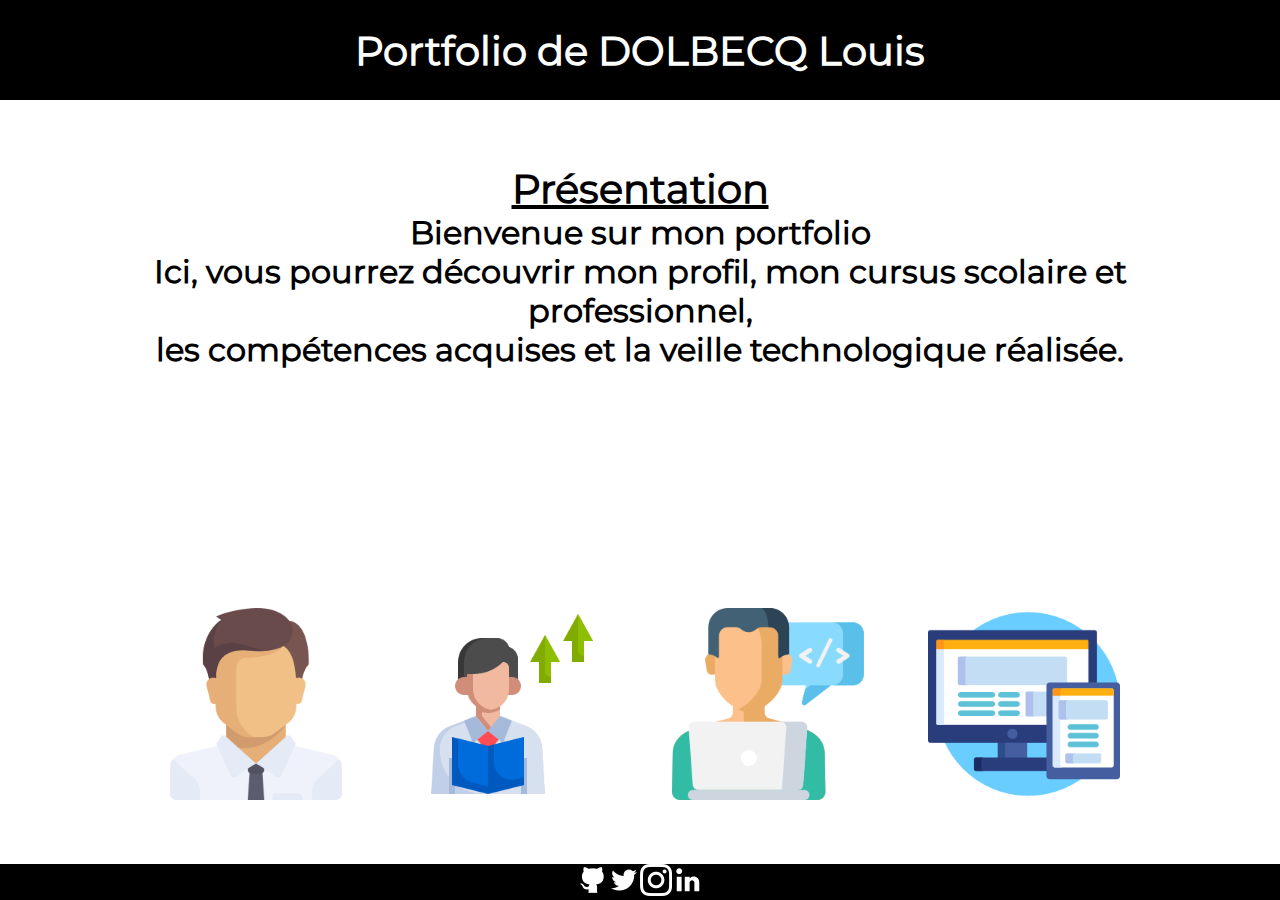
<file: index.html>
<!DOCTYPE html>
<html lang="fr">
    <head>
        <meta charset="utf-8">
        <meta name="viewport" content="width=device-width, initial-scale=1.0">
        <title>Portfolio de DOLBECQ Louis - Accueil</title>
        <link rel="shortcut icon" type="image/x-icon" href="img/favicon.ico">
        <link rel="stylesheet" href="css+font/stylesheet-index.css">
    </head>
    <body>
        <header class="header">
            <h1>Portfolio de DOLBECQ Louis</h1>
        </header>
        <div class="texte"> 
            <h2>Présentation </h2>
            <p>Bienvenue sur mon portfolio</p>
            <p> Ici, vous pourrez découvrir mon profil, mon cursus scolaire et professionnel,<br> les compétences acquises et la veille technologique réalisée.</p>
        </div>
        <div class="navbar">
            <div class="profile">
                <a href="profile.html"> 
                    <div class="profile-interne">
                        <div class="profile-facade">
                            <img alt="Profil" src="img/navbar-icon/profile.png" width="192" height="192">
                        </div>
                        <div class="profile-arriere">
                            <h2>Profil</h2>
                        </div>
                    </div>
                </a>
            </div>
            <div class="cursus">
                <a href="cursus.html">
                    <div class="cursus-interne">
                        <div class="cursus-facade">
                            <img alt="Cursus professionnel" src="img/navbar-icon/professional-dev.png" width="192" height="192"> 
                        </div>
                        <div class="cursus-arriere">
                            <h2>Cursus scolaire et professionnel</h2>
                        </div>
                    </div>
                </a>
            </div>
            <div class="skills">
                <a href="skills.html"> 
                    <div class="skills-interne">
                        <div class="skills-facade">
                            <img alt="Compétences et acquis" src="img/navbar-icon/skills-dev.png" width="192" height="192">
                        </div>
                        <div class="skills-arriere">
                            <h2>Compétences et acquis</h2>
                        </div>
                    </div>
                </a>
            </div>
            <div class="techno-watching">
                <a href="tech.html">
                    <div class="techno-watching-interne">
                        <div class="techno-watching-facade">
                            <img alt="Veille technologique" src="img/navbar-icon/technology-news-watching.png" width="192" height="192">
                        </div>
                        <div class="techno-watching-arriere">
                            <h2>Veille technologique</h2>
                        </div>
                    </div>
                </a>
            </div> 
        </div>
        <footer class="footer">
            <div class="footer-content-center">
                <a href="https://github.com/L-Dlbcq"><img src="img/footer-icon/github-wh.png" class="github" alt="Icône Github" width="32" height="32" onmouseover="this.src='img/footer-icon/github-bk.png'" onmouseout="this.src='img/footer-icon/github-wh.png'"></a>
                <a href="https://twitter.com/l_s_d_l_c"><img src="img/footer-icon/twitter-wh.png" class="twitter" alt="Icône Twitter" width="32" height="32" onmouseover="this.src='img/footer-icon/twitter-bk.png'" onmouseout="this.src='img/footer-icon/twitter-wh.png'"></a>
                <a href="https://www.instagram.com/l_s_d_l_c/"><img src="img/footer-icon/ig-wh.png" class="instagram" alt=" Icône Instgram " width="32" height="32" onmouseover="this.src='img/footer-icon/ig-bk.png'" onmouseout="this.src='img/footer-icon/ig-wh.png'"></a>
                <a href="https://fr.linkedin.com/in/louis-dolbecq"><img src="img/footer-icon/linkedin-wh.png" class="linkedin" alt=" Icône LinkedIn " width="32" height="32" onmouseover="this.src='img/footer-icon/linkedin-bk.png'" onmouseout="this.src='img/footer-icon/linkedin-wh.png'"></a>
            </div>
        </footer>
    </body>
</html>
</file>
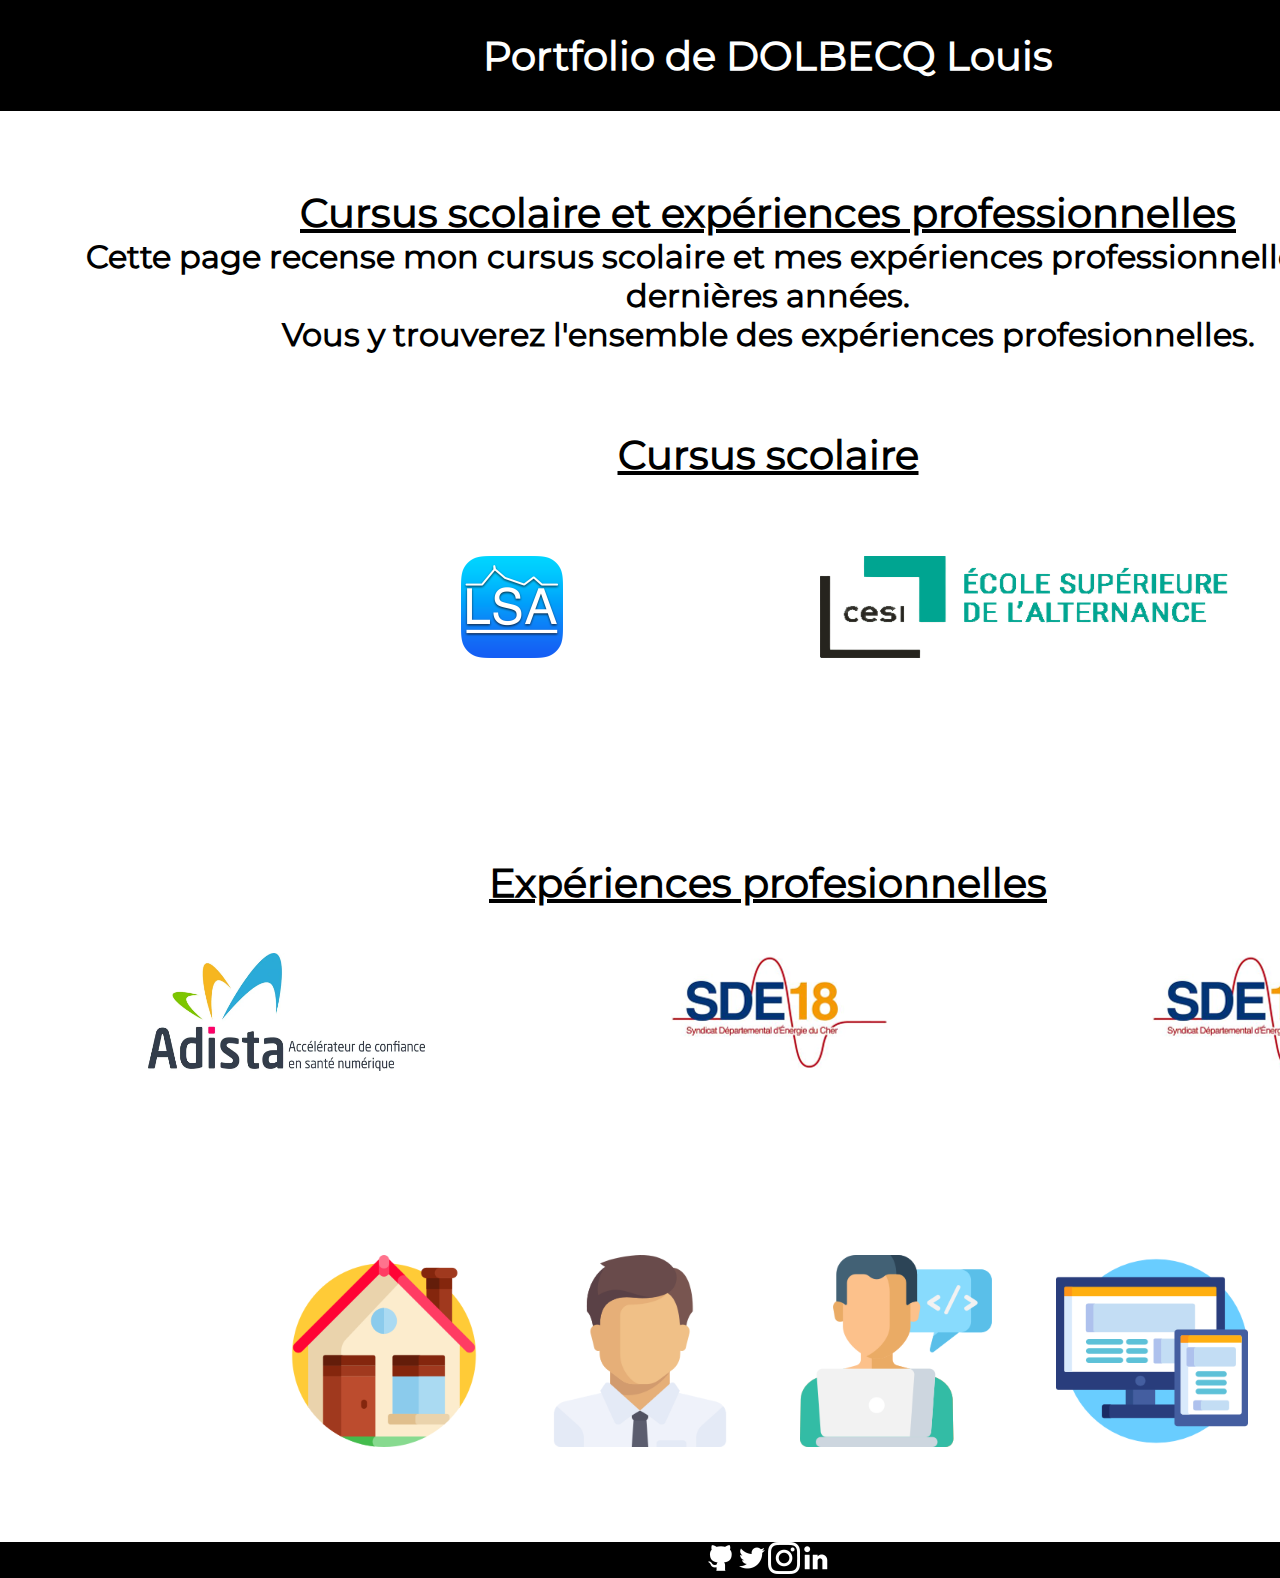
<file: cursus.html>
<!DOCTYPE html>
<html lang="fr">
    <head>
        <meta charset="utf-8">
        <meta name="viewport" content="width=device-width, initial-scale=1.0">
        <title>Portfolio de DOLBECQ Louis - Cursus </title>
        <link rel="shortcut icon" type="image/x-icon" href="img/favicon.ico">
        <link rel="stylesheet" href="css+font/stylesheet-cursus.css">
    </head>
    <body>
        <header class="header">
            <h1>Portfolio de DOLBECQ Louis</h1>
        </header>
        <div class="texte-1"> 
            <h2>Cursus scolaire et expériences professionnelles </h2>
            <p>Cette page recense mon cursus scolaire et mes expériences professionnelles sur les 2 dernières années.<br></p>
            <p> Vous y trouverez l'ensemble des expériences profesionnelles.</p>
        </div>
        <div class="texte-2">
            <div class="cursus-scolaire">
                <h2>Cursus scolaire</h2>
            </div>
        </div>
        <div class="school">
            <div class="LSA">
                <a href="https://www.lycee-sidoine-apollinaire.fr/"> 
                    <div class="LSA-interne">
                        <div class="LSA-facade">
                            <img alt="Logo LSA" src="img/cursus-img/LSA.png" width="102" height="102">
                        </div>
                        <div class="LSA-arriere">
                            <h2>Lycée Sidoine Apollinaire - BTS SIO SISR</h2>
                            <h3> Année de préparation du diplôme: 2020-2022</h3>
                            <h3> Anné d'obtention du diplôme: 2022</h3>
                            <h3>Mention: Obtenue</h3>
                            <h3>Nombre de stage réalisés: 2 sur 2</h3><br>
                            <p><a href="https://bit.ly/3tA7pd0">Définition du diplôme par ONISEP</a></p>
                        </div>
                    </div>
                </a>
            </div>
            <div class="CESI">
                <a href="https://orleans.cesi.fr/"> 
                    <div class="CESI-interne">
                        <div class="CESI-facade">
                            <img alt="Logo CESI" src="img/cursus-img/CESI.png" width="408" height="102">
                        </div>
                        <div class="CESI-arriere">
                            <h2>CESI Campus d'Orléans - Bachelor ASR</h2>
                            <h3> Année de préparation du diplôme: 2022-2023</h3>
                            <h3> Anné d'obtention du diplôme: 2023</h3>
                            <h3>Mention: Inconnu</h3>
                            <h3>En alternance</h3><br>
                            <p><a href="https://bit.ly/3SZMISQ">Définition du diplôme par CESI</a></p>
                        </div>
                    </div>
                </a>
            </div>
        </div>
        <div class="texte-3">
        <h2> Expériences profesionnelles </h2>
        </div>
        <div class="professionnal">
            <div class="ADISTA">
                <a href="https://adista.fr/"> 
                    <div class="ADISTA-interne">
                        <div class="ADISTA-facade">
                            <img alt="Logo ADISTA" src="img/cursus-img/ADISTA.png" width="277" height="118">
                        </div>
                        <div class="ADISTA-arriere">
                            <h2>ADISTA - Alternance 1ère année</h2>
                            <h3>Période: 03/10/2022 au 08/09/2023</h3>
                            <h3>Tuteur: BARLET Florent</h3>
                        </div>
                    </div>
                </a>
            </div>
            <div class="SDE18">
                <a href="https://www.sde18.com/"> 
                    <div class="SDE18-interne">
                        <div class="SDE18-facade">
                            <img alt="Logo SDE18" src="img/cursus-img/SDE18.png" width="277" height="118">
                        </div>
                        <div class="SDE18-arriere">
                            <h2>SDE18 - Stage de 1ère année</h2>
                            <h3>Période: 25/05/2021 au 25/06/2021</h3>
                            <h3>Maitre de stage: LEJOSNE Eric</h3>
                            <h3>Tâches réalisées: Gestion de parc, Campagne cybersécurité, Pare-Feu STORMSHIELD</h3>
                        </div>
                    </div>
                </a>
            </div>
            <div class="SDE18">
                <a href="https://www.sde18.com/"> 
                    <div class="SDE18-interne">
                        <div class="SDE18-facade">
                            <img alt="Logo SDE18" src="img/cursus-img/SDE18.png" width="277" height="118">
                        </div>
                        <div class="SDE18-arriere">
                            <h2>SDE18 - Stage de 2ème année</h2>
                            <h3>Période: 03/01/2022 au 11/02/2022</h3>
                            <h3>Maitre de stage: LEJOSNE Eric</h3>
                            <h3>Tâches réalisées: Gestion de contrat, Création de script, Mise en service GLPI</h3>
                        </div>
                    </div>
                </a>
            </div>
        </div>       
        <div class="navbar">
            <div class="home">
                <a href="index.html"> 
                    <div class="home-interne">
                        <div class="home-facade">
                            <img alt="Accueil" src="img/navbar-icon/home.png" width="192" height="192">
                        </div>
                        <div class="home-arriere">
                            <h2>Accueil</h2>
                        </div>
                    </div>
                </a>
            </div>
            <div class="profile">
                <a href="profile.html"> 
                    <div class="profile-interne">
                        <div class="profile-facade">
                            <img alt="Profil" src="img/navbar-icon/profile.png" width="192" height="192">
                        </div>
                        <div class="profile-arriere">
                            <h2>Profil</h2>
                        </div>
                    </div>
                </a>
            </div>
            <div class="skills">
                <a href="skills.html"> 
                    <div class="skills-interne">
                        <div class="skills-facade">
                            <img alt="Compétences et acquis" src="img/navbar-icon/skills-dev.png" width="192" height="192">
                        </div>
                        <div class="skills-arriere">
                            <h2>Compétences et acquis</h2>
                        </div>
                    </div>
                </a>
            </div>
            <div class="techno-watching">
                <a href="tech.html">
                    <div class="techno-watching-interne">
                        <div class="techno-watching-facade">
                            <img alt="Veille technologique" src="img/navbar-icon/technology-news-watching.png" width="192" height="192">
                        </div>
                        <div class="techno-watching-arriere">
                            <h2>Veille technologique</h2>
                        </div>
                    </div>
                </a>
            </div> 
        </div>
        <footer class="footer">
            <div class="footer-content-center">
                <a href="https://github.com/L-Dlbcq"><img src="img/footer-icon/github-wh.png" class="github" alt="Icône Github" width="32" height="32" onmouseover="this.src='img/footer-icon/github-bk.png'" onmouseout="this.src='img/footer-icon/github-wh.png'"></a>
                <a href="https://twitter.com/l_s_d_l_c"><img src="img/footer-icon/twitter-wh.png" class="twitter" alt="Icône Twitter" width="32" height="32" onmouseover="this.src='img/footer-icon/twitter-bk.png'" onmouseout="this.src='img/footer-icon/twitter-wh.png'"></a>
                <a href="https://www.instagram.com/l_s_d_l_c/"><img src="img/footer-icon/ig-wh.png" class="instagram" alt=" Icône Instgram " width="32" height="32" onmouseover="this.src='img/footer-icon/ig-bk.png'" onmouseout="this.src='img/footer-icon/ig-wh.png'"></a>
                <a href="https://fr.linkedin.com/in/louis-dolbecq"><img src="img/footer-icon/linkedin-wh.png" class="linkedin" alt=" Icône LinkedIn " width="32" height="32" onmouseover="this.src='img/footer-icon/linkedin-bk.png'" onmouseout="this.src='img/footer-icon/linkedin-wh.png'"></a>
            </div>
        </footer>
    </body>
</html>
</file>
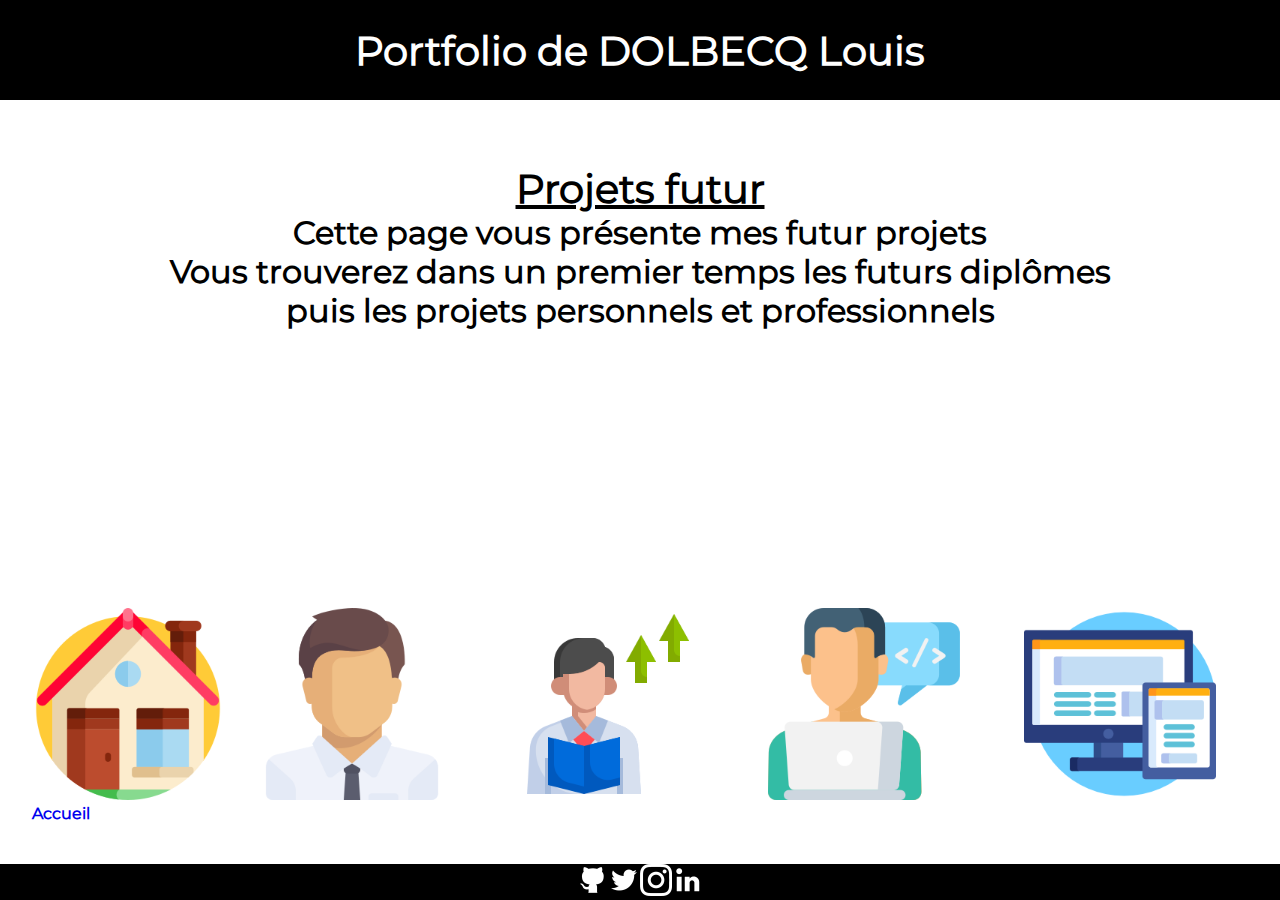
<file: project.html>
<!DOCTYPE html>

<html lang="fr">
    <head>

        <meta charset="utf-8">

        <meta name="viewport" content="width=device-width, initial-scale=1.0">

        <title>Portfolio de DOLBECQ Louis - Projet futur</title>

        <link rel="shortcut icon" type="image/x-icon" href="img/favicon.ico">

        <link rel="stylesheet" href="css+font/stylesheet-index.css">

    </head>

    <body>

        <header class="header">

            <h1>Portfolio de DOLBECQ Louis</h1>

        </header>

        <div class="texte"> 
            <h2>Projets futur </h2>
            <p>Cette page vous présente mes futur projets </p>
            <p> Vous trouverez dans un premier temps les futurs diplômes<br> puis les projets personnels et professionnels</p>
        </div>

        <div class="navbar">

            <div class="home">
                <a href="index.html"> 
                    <div class="home-interne">
                        <div class="home-facade">
                            <img alt="Accueil" src="img/navbar-icon/home.png" width="192" height="192">
                        </div>
                        <div class="home-arriere">
                            <h2>Accueil</h2>
                        </div>
                    </div>
                </a>
            </div>
            
            <div class="profile">
                <a href="profile.html"> 
                    <div class="profile-interne">
                        <div class="profile-facade">

                            <img alt="Profil" src="img/navbar-icon/profile.png" width="192" height="192">

                        </div>

                        <div class="profile-arriere">

                            <h2>Profile</h2>

                        </div>
                    </div>
                </a>
            </div>

            <div class="cursus">
                <a href="cursus.html">
                    <div class="cursus-interne">
                        <div class="cursus-facade">

                            <img alt="Cursus professionnel" src="img/navbar-icon/professional-dev.png" width="192" height="192"> 

                        </div>

                        <div class="cursus-arriere">

                            <h2>Cursus scolaire et professionnel</h2>

                        </div>
                    </div>
                </a>
            </div>

            <div class="skills">
                <a href="skills.html"> 
                    <div class="skills-interne">
                        <div class="skills-facade">

                            <img alt="Compétences et acquis" src="img/navbar-icon/skills-dev.png" width="192" height="192">

                        </div>

                        <div class="skills-arriere">

                            <h2>Compétences et acquis</h2>

                        </div>
                    </div>
                </a>
            </div>

            <div class="techno-watching">
                <a href="tech.html">
                    <div class="techno-watching-interne">
                        <div class="techno-watching-facade">

                            <img alt="Veille technologique" src="img/navbar-icon/technology-news-watching.png" width="192" height="192">

                        </div>

                        <div class="techno-watching-arriere">

                            <h2>Veille technologique</h2>

                        </div>
                    </div>
                </a>
            </div> 
        </div>

        <footer class="footer">

            <div class="footer-content-center">
                <a href="https://github.com/L-Dlbcq"><img src="img/footer-icon/github-wh.png" class="github" alt="Icône Github" width="32" height="32" onmouseover="this.src='img/footer-icon/github-bk.png'" onmouseout="this.src='img/footer-icon/github-wh.png'"></a>
                <a href="https://twitter.com/l_s_d_l_c"><img src="img/footer-icon/twitter-wh.png" class="twitter" alt="Icône Twitter" width="32" height="32" onmouseover="this.src='img/footer-icon/twitter-bk.png'" onmouseout="this.src='img/footer-icon/twitter-wh.png'"></a>
                <a href="https://www.instagram.com/l_s_d_l_c/"><img src="img/footer-icon/ig-wh.png" class="instagram" alt=" Icône Instgram " width="32" height="32" onmouseover="this.src='img/footer-icon/ig-bk.png'" onmouseout="this.src='img/footer-icon/ig-wh.png'"></a>
                <a href="https://fr.linkedin.com/in/louis-dolbecq"><img src="img/footer-icon/linkedin-wh.png" class="linkedin" alt=" Icône LinkedIn " width="32" height="32" onmouseover="this.src='img/footer-icon/linkedin-bk.png'" onmouseout="this.src='img/footer-icon/linkedin-wh.png'"></a>
            </div>

        </footer>

    </body>

</html>
</file>
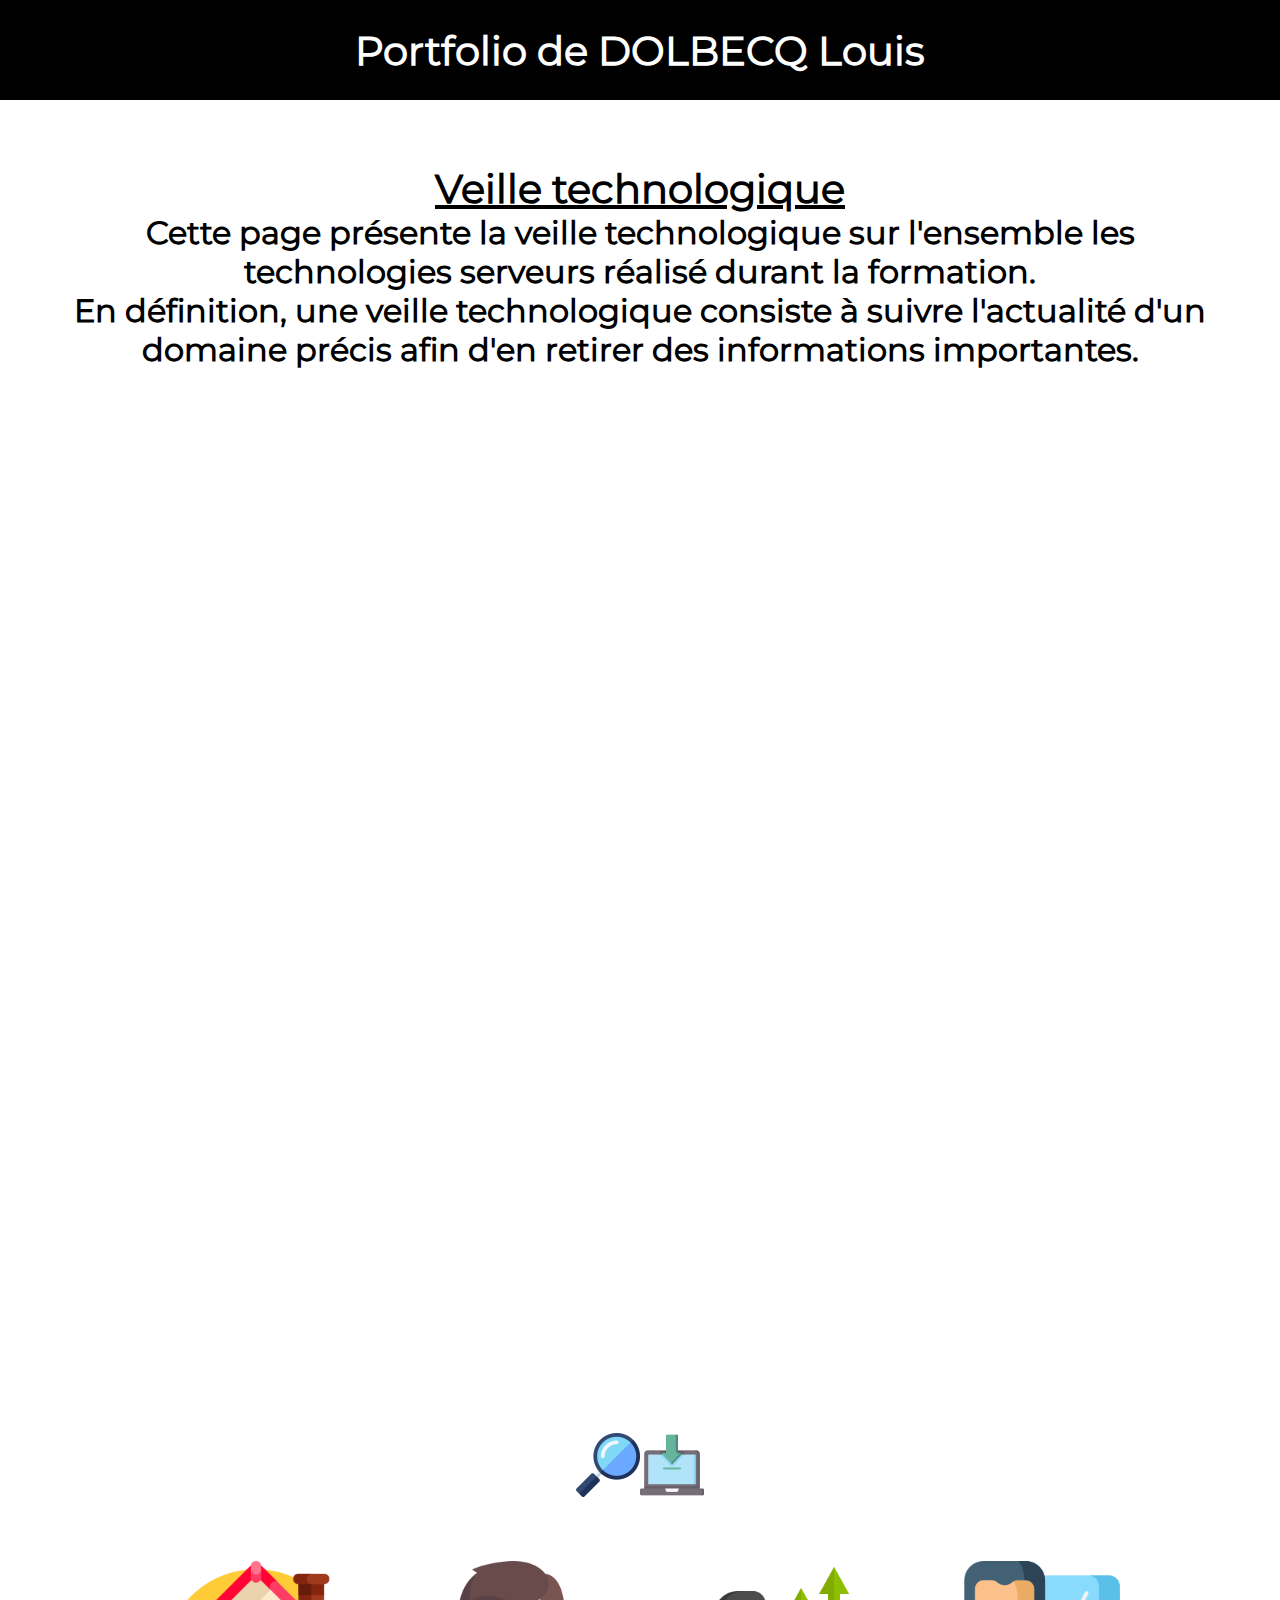
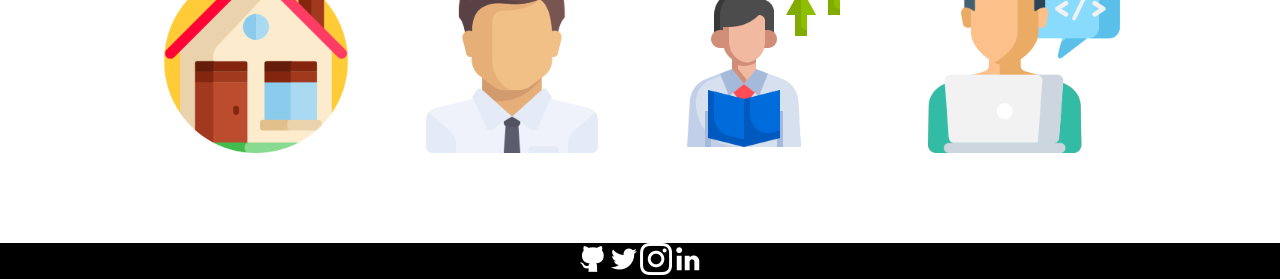
<file: tech.html>
<!DOCTYPE html>
<html lang="fr">
    <head>
        <meta charset="utf-8">
        <meta name="viewport" content="width=device-width, initial-scale=1.0">
        <title>Portfolio de DOLBECQ Louis - Veille technologique </title>
        <link rel="shortcut icon" type="image/x-icon" href="img/favicon.ico">
        <link rel="stylesheet" href="css+font/stylesheet-tech.css">
    </head>
    <body>
        <header class="header">
            <h1>Portfolio de DOLBECQ Louis</h1>
        </header>
        <div class="texte"> 
            <h2>Veille technologique </h2>
            <p>Cette page présente la veille technologique sur l'ensemble les technologies serveurs réalisé durant la formation.<br></p>
            <p>En définition, une veille technologique consiste à suivre l'actualité d'un domaine précis afin d'en retirer des informations importantes.</p>
        </div>
        <div class="pdf">
            <iframe src="pdf/tech.pdf#toolbar=0&view=FitH" width="800" height="1000" ></iframe>
        </div>
        <div class="pdf-navbar">
            <div class="pdf-viewing">
                <a href="https://bit.ly/3imnGx0"> 
                    <div class="pdf-viewing-interne">
                        <div class="pdf-viewing-facade">
                            <img alt="Afficher" src="img/pdf-icon/viewing.png" width="64" height="64">
                        </div>
                        <div class="pdf-viewing-arriere">
                            <h2>Afficher</h2>
                        </div>
                    </div>
                </a>
            </div>
            <div class="pdf-dl">
                <a href="https://bit.ly/3KVEOpI"> 
                    <div class="pdf-dl-interne">
                        <div class="pdf-dl-facade">
                            <img alt="Télécharger" src="img/pdf-icon/download.png" width="64" height="64">
                        </div>
                        <div class="pdf-dl-arriere">
                            <h2>Télécharger</h2>
                        </div>
                    </div>
                </a>
            </div>
        </div>
        <div class="navbar">
            <div class="home">
                <a href="index.html"> 
                    <div class="home-interne">
                        <div class="home-facade">
                            <img alt="Accueil" src="img/navbar-icon/home.png" width="192" height="192">
                        </div>
                        <div class="home-arriere">
                            <h2>Accueil</h2>
                        </div>
                    </div>
                </a>
            </div>
            <div class="profile">
                <a href="profile.html"> 
                    <div class="profile-interne">
                        <div class="profile-facade">
                            <img alt="Profil" src="img/navbar-icon/profile.png" width="192" height="192">
                        </div>
                        <div class="profile-arriere">
                            <h2>Profil</h2>
                        </div>
                    </div>
                </a>
            </div>
            <div class="cursus">
                <a href="cursus.html">
                    <div class="cursus-interne">
                        <div class="cursus-facade">
                            <img alt="Cursus professionnel" src="img/navbar-icon/professional-dev.png" width="192" height="192"> 
                        </div>
                        <div class="cursus-arriere">
                            <h2>Cursus scolaire et professionnel</h2>
                        </div>
                    </div>
                </a>
            </div>
            <div class="skills">
                <a href="skills.html"> 
                    <div class="skills-interne">
                        <div class="skills-facade">
                            <img alt="Compétences et acquis" src="img/navbar-icon/skills-dev.png" width="192" height="192">
                        </div>
                        <div class="skills-arriere">
                            <h2>Compétences et acquis</h2>
                        </div>
                    </div>
                </a>
            </div>
        </div>
        <footer class="footer">
            <div class="footer-content-center">
                <a href="https://github.com/L-Dlbcq"><img src="img/footer-icon/github-wh.png" class="github" alt="Icône Github" width="32" height="32" onmouseover="this.src='img/footer-icon/github-bk.png'" onmouseout="this.src='img/footer-icon/github-wh.png'"></a>
                <a href="https://twitter.com/l_s_d_l_c"><img src="img/footer-icon/twitter-wh.png" class="twitter" alt="Icône Twitter" width="32" height="32" onmouseover="this.src='img/footer-icon/twitter-bk.png'" onmouseout="this.src='img/footer-icon/twitter-wh.png'"></a>
                <a href="https://www.instagram.com/l_s_d_l_c/"><img src="img/footer-icon/ig-wh.png" class="instagram" alt=" Icône Instgram " width="32" height="32" onmouseover="this.src='img/footer-icon/ig-bk.png'" onmouseout="this.src='img/footer-icon/ig-wh.png'"></a>
                <a href="https://fr.linkedin.com/in/louis-dolbecq"><img src="img/footer-icon/linkedin-wh.png" class="linkedin" alt=" Icône LinkedIn " width="32" height="32" onmouseover="this.src='img/footer-icon/linkedin-bk.png'" onmouseout="this.src='img/footer-icon/linkedin-wh.png'"></a>
            </div>

        </footer>
    </body>
</html>
</file>
<file: css+font/stylesheet-index.css>
/*DECLARATION FONT*/
@font-face{
    font-family: "Montserrat";
    src: url('Montserrat-Regular.ttf');
}



/*SUPPRESSION BARRE BLANCHES*/
* {
    margin: 0;
    padding: 0;
    border: 0;
    outline: 0;
    font-size: 100%;
    vertical-align: baseline;
    background: transparent;
}


/*HTML*/
html{
    height: 100%;
}


/*DIV header*/
.header {
    padding: 2.01%;
    background: black;
    color: black;
    font-size: 250%;
    font-family: 'Montserrat';
}
.header h1{
    text-align: center;
    color: white;
}
.header p{
    text-align: center;
}


/*BODY*/
body{
    display: grid;
    grid-template-rows: auto 1fr auto;
    height: 100%;
}



/*DIV texte ET texte-PPE */
.texte {
    font-family: 'Montserrat';
    color: black;
    padding: 5%;
    display: block;
    text-align: center;
}

.texte h2{
    text-decoration: underline;
    font-size: 250%;
}

.texte p{
    font-size: 200%;
    font-weight: bolder;
}

.texte-PPE, .texte-SitPro {
    font-family: 'Montserrat';
    color: black;
    padding-bottom: 2%;
    display: block;
    text-align: center;
}

.texte-PPE h2, .texte-SitPro{
    text-decoration: underline;
    font-size: 250%;
}



/*NAVBAR*/
.navbar{
    font-family: 'Montserrat';
    color: black;
    float: none;
    top: 50%;
    left: 50%;
    display: flex;
    justify-content: center;

}

.navbar a{
    text-decoration: none;
}


/*CARTE NAVBAR*/
.profile, .cursus, .skills, .techno-watching {
    background-color: transparent;
    width: 256px;
    height: 256px;
    perspective: 1000px;
    font-family: 'Montserrat';
    font-size: 140%;

}

.profile-interne, .cursus-interne, .skills-interne, .techno-watching-interne  {
    position: relative;
    width: 100%;
    height: 100%;
    text-align: center;
    transition: transform 0.8s;
    transform-style: preserve-3d;
}

.profile:hover .profile-interne,  .cursus:hover .cursus-interne , .skills:hover .skills-interne , .techno-watching:hover .techno-watching-interne {
    transform: rotateY(180deg);
}

.profile-facade, .cursus-facade, .skills-facade, .techno-watching-facade, .profile-arriere, .cursus-arriere, .skills-arriere, .techno-watching-arriere {
    position: absolute;
    width: 100%;
    height: 100%;
    -webkit-backface-visibility: hidden;
    backface-visibility: hidden;
    transform: rotateX(0deg);
}

.profile-facade, .cursus-facade, .skills-facade, .techno-watching-facade {
    background-color: #fff;
    color: black;
}

.profile-arriere, .cursus-arriere, .skills-arriere, .techno-watching-arriere {
    background-color: black;
    color: white;
    font-weight: bold;
    transform: rotateY(180deg);
}                    


/*FOOTER*/
.footer {
    position: sticky;
    width:100%;
    height: 100%;
    background-color: black;
    text-align: center;
}

.footer-content-center{
    display: flex;
    padding: 0;
    justify-content: center;
}


/*CARTE FOOTER*/
.github:hover, .twitter:hover, .instagram:hover, .linkedin:hover {
    background-color:lightgray;
}
</file>
<file: css+font/stylesheet-cursus.css>
/*DECLARATION FONT*/
@font-face{     
    font-family: "Montserrat";     
    src: url('Montserrat-Regular.ttf'); 
}



/*SUPPRESSION BARRE BLANCHES*/
* {
    margin: 0;
    padding: 0;
    border: 0;
    outline: 0;
    font-size: 100%;
    vertical-align: baseline;
    background: transparent;
}


/*HTML*/
html{
    height: 100%;
}


/*DIV header*/
.header {
    padding: 2.01%;
    background: black;
    color: black;
    font-size: 250%;
    font-family: 'Montserrat';
}
.header h1{
    text-align: center;
    color: white;
}
.header p{
    text-align: center;
}


/*BODY*/
body{
    display: grid;
    grid-template-rows: auto 1fr auto;
    height: 100%;
}


/*DIV texte-1, texte-2 ET texte-3*/
.texte-1, .texte-2, .texte-3 {
    font-family: 'Montserrat';
    color: black;
    display: block;
    text-align: center;
}

.texte-1 h2, .texte-2 h2, .texte-3 h2{
    text-decoration: underline;
    font-size: 250%;
}

.texte-1 p{
    font-size: 200%;
    font-weight: bolder;
}

.texte-1{
    padding: 5%;
}


/*DIV cursus-scolaire*/
.cursus-scolaire{
    font-family: 'Montserrat';
    color: black;
    display: block;
    text-align: center;
    padding-bottom: 2%;
}

.cursus-scolaire h2{
    text-decoration: underline;
    font-size: 250%;
}


/*DIV school ET professionnal*/
.school, .professionnal{                     
    font-family: 'Montserrat';
    color: black;
    float: none;
    top: 50%;
    left: 50%;
    display: flex;
    justify-content: center;
    font-size: 150%;
    padding: 3%;
}

.school a, .professionnal a{
    text-decoration: none;
}


/*CARTE LSA, CESI, SDE18 et ADISTA*/
.LSA a, .SDE18 a, .CESI a, .ADISTA a{
    text-decoration: none;
    color: white;

}

.LSA p, .SDE18 p, .CESI p, .ADISTA p {
    font-style: italic;
    text-decoration: underline;
}

.SDE18 {
    background-color: transparent;
    width: 512px;;
    height: 256px;
    perspective: 1000px;
    font-family: 'Montserrat';
    font-size: 75%;
}
.LSA {
    background-color: transparent;
    width: 512px;;
    height: 256px;
    perspective: 1000px;
    font-family: 'Montserrat';
    font-size: 65%;
}

.CESI {
    background-color: transparent;
    width: 512px;;
    height: 256px;
    perspective: 1000px;
    font-family: 'Montserrat';
    font-size: 65%;
}

.ADISTA {
    background-color: transparent;
    width: 512px;;
    height: 256px;
    perspective: 1000px;
    font-family: 'Montserrat';
    font-size: 65%;
}

.LSA-interne, .SDE18-interne, .CESI-interne, .ADISTA-interne  {
    position: relative;
    width: 100%;
    height: 100%;
    text-align: center;
    transition: transform 0.8s;
    transform-style: preserve-3d;
}

.LSA:hover .LSA-interne, .SDE18:hover .SDE18-interne, .CESI:hover .CESI-interne, .ADISTA:hover .ADISTA-interne {
    transform: rotateY(180deg);
}

.LSA-facade, .SDE18-facade, .LSA-arriere, .SDE18-arriere, .CESI-facade, .ADISTA-facade, .CESI-arriere, .ADISTA-arriere {
    position: absolute;
    width: 100%;
    height: 100%;
    -webkit-backface-visibility: hidden;
    backface-visibility: hidden;
    transform: rotateX(0deg);
}

.LSA-facade, .SDE18-facade, .CESI-facade, .ADISTA-facade {
    background-color: #fff;
    color: black;
}

.LSA-arriere, .SDE18-arriere, .CESI-arriere, .ADISTA-arriere {
    background-color: black;
    color: white;
    font-size: 150%;
    transform: rotateY(180deg);
}


/*NAVBAR*/
.navbar{
    font-family: 'Montserrat';
    color: black;
    float: none;
    top: 50%;
    left: 50%;
    display: flex;
    justify-content: center;
    padding-bottom: 2%;

}

.navbar a{
    text-decoration: none;
}


/*CARTE NAVBAR*/
.home, .profile,  .skills,  .techno-watching {
    background-color: transparent;
    width: 256px;
    height: 256px;
    perspective: 1000px;
    font-family: 'Montserrat';
    font-size: 140%;

}

.home-interne, .profile-interne,  .skills-interne,  .techno-watching-interne  {
    position: relative;
    width: 100%;
    height: 100%;
    text-align: center;
    transition: transform 0.8s;
    transform-style: preserve-3d;
}

.home:hover .home-interne, .profile:hover .profile-interne, .skills:hover .skills-interne , .techno-watching:hover .techno-watching-interne {
    transform: rotateY(180deg);
}

.home-facade, .profile-facade,  .skills-facade, .techno-watching-facade, .home-arriere, .profile-arriere, .cursus-arriere, .skills-arriere, .techno-watching-arriere {
    position: absolute;
    width: 100%;
    height: 100%;
    -webkit-backface-visibility: hidden;
    backface-visibility: hidden;
    transform: rotateX(0deg);
}

.home-facade, .profile-facade, .skills-facade, .techno-watching-facade {
    background-color: #fff;
    color: black;
}

.home-arriere, .profile-arriere, .skills-arriere, .techno-watching-arriere {
    background-color: black;
    color: white;
    font-size: 150%;
    font-weight: bold;
    transform: rotateY(180deg);
}                    


/*FOOTER*/
.footer {
    position: sticky;
    width:100%;
    height: 100%;
    background-color: black;
    text-align: center;
}

.footer-content-center{
    display: flex;
    padding: 0;
    justify-content: center;
}


/*CARTE FOOTER*/
.github:hover, .twitter:hover, .instagram:hover, .linkedin:hover {
    background-color:lightgray;
}
</file>
<file: css+font/stylesheet-tech.css>
/*DECLARATION FONT*/
@font-face{
    font-family: "Montserrat";
    src: url('Montserrat-Regular.ttf');
}


/*SUPPRESSION BARRE BLANCHES*/
* {
    margin: 0;
    padding: 0;
    border: 0;
    outline: 0;
    font-size: 100%;
    vertical-align: baseline;
    background: transparent;
}


/*HTML*/
html{
    height: 100%;
}


/*DIV header*/
.header {
    padding: 2.01%;
    background: black;
    color: black;
    font-size: 250%;
    font-family: 'Montserrat';
}
.header h1{
    text-align: center;
    color: white;
}
.header p{
    text-align: center;
}


/*BODY*/
body{
    display: grid;
    grid-template-rows: auto 1fr auto;
    height: 100%;
}


/*DIV texte*/
.texte {
    font-family: 'Montserrat';
    color: black;
    padding: 5%;
    display: block;
    text-align: center;
}

.texte h2{
    text-decoration: underline;
    font-size: 250%;
}

.texte p{
    font-size: 200%;
    font-weight: bolder;
}

.texte {

}


/*SECTION PDF*/
.pdf{
    float: none;
    top: 50%;
    left: 50%;
    display: flex;
    justify-content: center; 
}


/*PDF-NAVBAR*/
.pdf-navbar{
    float: none;
    top: 50%;
    left: 50%;
    display: flex;
    justify-content: center; 
    padding-bottom: 5%   
}


/*CARTE PDF-NAVBAR*/
.pdf-viewing {
    background-color: transparent;
    width: 64px;
    height: 64px;
    perspective: 1000px;
    font-family: 'Montserrat';
    font-size: 100%;

}

.pdf-dl {
    background-color: transparent;
    width: 64px;
    height: 64px;
    perspective: 1000px;
    font-family: 'Montserrat';
    font-size: 65%;

}

.pdf-viewing a, .pdf-dl a{
    text-decoration: none;
}

.pdf-viewing-interne, .pdf-dl-interne {
    position: relative;
    width: 100%;
    height: 100%;
    text-align: center;
    transition: transform 0.8s;
    transform-style: preserve-3d;
}

.pdf-viewing:hover .pdf-viewing-interne, .pdf-dl:hover .pdf-dl-interne {
    transform: rotateY(180deg);
}

.pdf-viewing-facade, .pdf-dl-facade {
    position: absolute;
    width: 100%;
    height: 100%;
    -webkit-backface-visibility: hidden;
    backface-visibility: hidden;
    color: black;
}
.pdf-viewing-facade, .pdf-dl-facade, .pdf-viewing-arriere, .pdf-dl-arriere  {
    transform: rotateX(0deg);
    position: absolute;
    width: 100%;
    height: 100%;
    -webkit-backface-visibility: hidden;
    backface-visibility: hidden;
}

.pdf-viewing-arriere, .pdf-dl-arriere {
    position: absolute;
    width: 100%;
    height: 100%;
    -webkit-backface-visibility: hidden;
    backface-visibility: hidden;
    background-color: black;
    color: white;
    transform: rotateY(180deg);
} 



/*NAVBAR*/
.navbar{
    font-family: 'Montserrat';
    color: black;
    float: none;
    top: 50%;
    left: 50%;
    display: flex;
    justify-content: center;
    padding-bottom: 2%;
}

.navbar a{
    text-decoration: none;
}


/*CARTE NAVBAR*/
.home, .profile, .cursus, .skills{
    background-color: transparent;
    width: 256px;
    height: 256px;
    perspective: 1000px;
    font-family: 'Montserrat';
    font-size: 140%;

}

.home-interne, .profile-interne, .cursus-interne, .skills-interne{
    position: relative;
    width: 100%;
    height: 100%;
    text-align: center;
    transition: transform 0.8s;
    transform-style: preserve-3d;
}

.home:hover .home-interne, .profile:hover .profile-interne,  .cursus:hover .cursus-interne , .skills:hover .skills-interne {
    transform: rotateY(180deg);
}

.home-facade, .profile-facade, .cursus-facade, .skills-facade, .home-arriere, .profile-arriere, .cursus-arriere, .skills-arriere{
    position: absolute;
    width: 100%;
    height: 100%;
    -webkit-backface-visibility: hidden;
    backface-visibility: hidden;
    transform: rotateX(0deg);
}

.home-facade, .profile-facade, .cursus-facade, .skills-facade, {
    background-color: #fff;
    color: black;
}

.home-arriere, .profile-arriere, .cursus-arriere, .skills-arriere{
    position: absolute;
    background-color: black;
    color: white;
    font-size: 150%;
    font-weight: bold;
    transform: rotateY(180deg);
}                    


/*FOOTER*/
.footer {
    position: sticky;
    width:100%;
    height: 100%;
    background-color: black;
    text-align: center;
}

.footer-content-center{
    display: flex;
    padding: 0;
    justify-content: center;
}


/*CARTE FOOTER*/
.github:hover, .twitter:hover, .instagram:hover, .linkedin:hover {
    background-color:lightgray;
}
</file>
